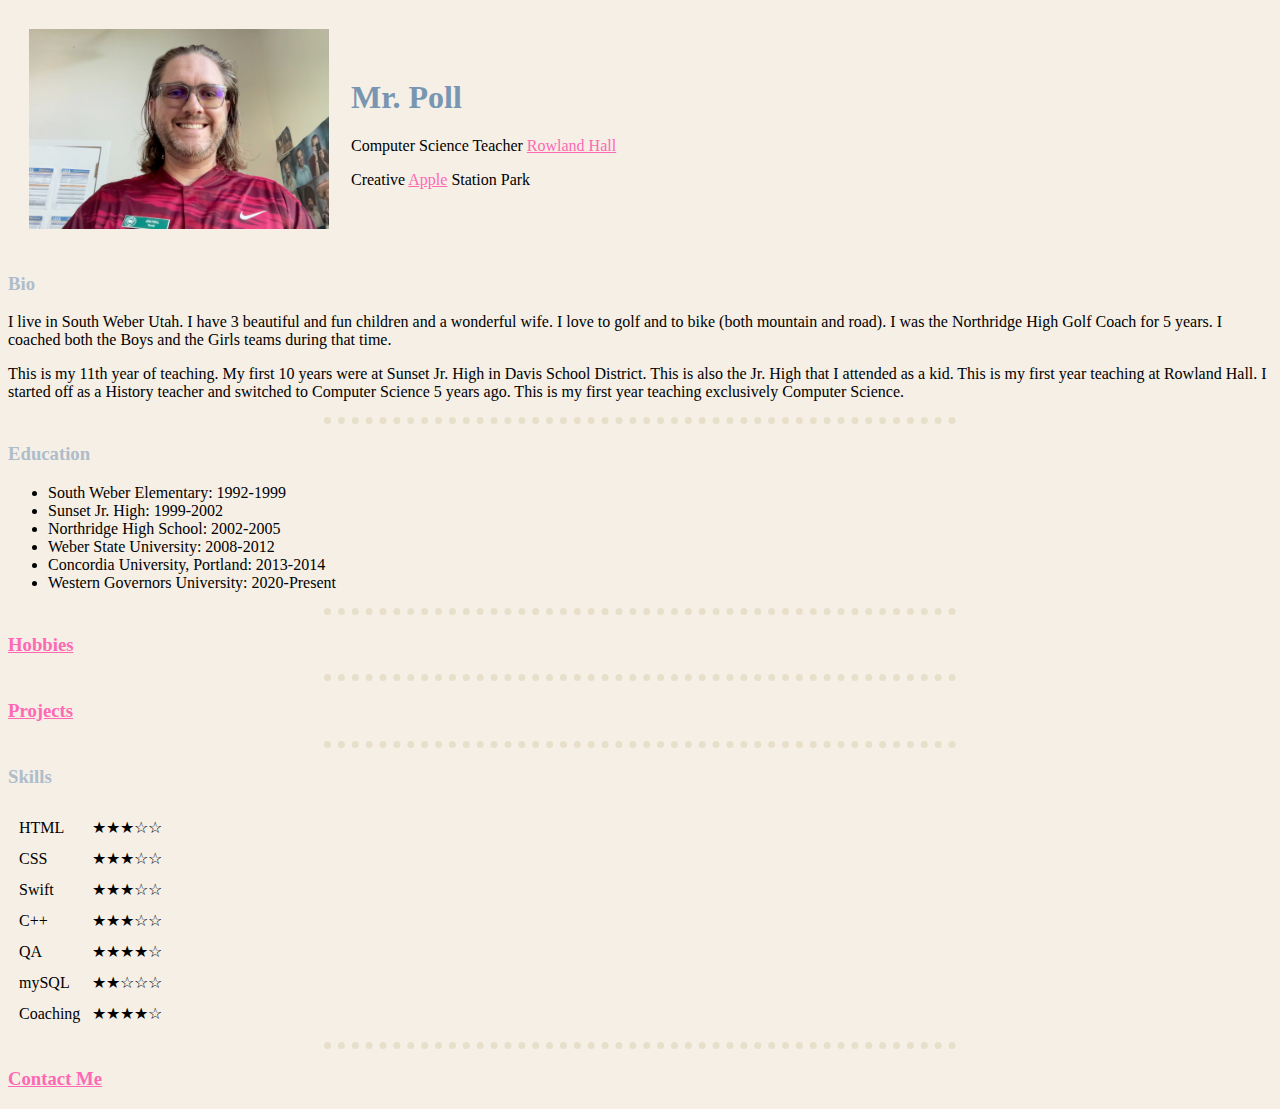
<file: index.html>
<!DOCTYPE html>
<html lang="en" dir="ltr">

<head>
  <meta charset="utf-8">
  <title>Mr. Poll Personal Website</title>
  <link rel="stylesheet" href="css/styles.css">
</head>

<body>
  <table cellspacing=20>
    <tr>
      <td><img src="images/personalPic.jpg" width="300" alt="Mr. Poll Photo"></td>
      <td>
        <h1>Mr. Poll</h1>
        <p>Computer Science Teacher <a href="https://www.rowlandhall.org">Rowland Hall</a></p>
        <p>Creative <a href="https://www.apple.com/today/">Apple</a> Station Park</p>
      </td>
    </tr>
  </table>



  <h3>Bio</h3>
  <p>I live in South Weber Utah. I have 3 beautiful and fun children and a wonderful wife. I love to golf and to bike (both mountain and road). I was the Northridge High Golf Coach for 5 years. I coached both the Boys and the Girls teams during that
    time.</p>
  <p>This is my 11th year of teaching. My first 10 years were at Sunset Jr. High in
    Davis School District. This is also the Jr. High that I attended as a kid. This is my first year teaching at Rowland Hall. I started off as a History teacher and switched to Computer Science 5 years ago. This is my first year teaching exclusively
    Computer Science.</p>

    <hr>

  <h3>Education</h3>
  <ul>
    <li>South Weber Elementary: 1992-1999</li>
    <li>Sunset Jr. High: 1999-2002</li>
    <li>Northridge High School: 2002-2005</li>
    <li>Weber State University: 2008-2012</li>
    <li>Concordia University, Portland: 2013-2014</li>
    <li>Western Governors University: 2020-Present</li>
  </ul>

  <hr>

  <h3><a href="hobbies.html">Hobbies</a></h3>

  <hr>

  <h3><a href="projects.html">Projects</a></h3>

  <hr>

  <h3>Skills</h3>
  <table cellspacing=10>
    <tr>
      <td>HTML</td>
      <td>★★★☆☆</td>
    </tr>
    <tr>
      <td>CSS</td>
      <td>★★★☆☆</td>
    </tr <tr>
    <td>Swift</td>
    <td>★★★☆☆</td>
    </tr>
    <tr>
      <td>C++</td>
      <td>★★★☆☆</td>
    </tr>
    <tr>
      <td>QA</td>
      <td>★★★★☆</td>
    </tr>
    <tr>
      <td>mySQL</td>
      <td>★★☆☆☆</td>
    </tr>
    <tr>
      <td>Coaching</td>
      <td>★★★★☆</td>
    </tr>
  </table>

  <hr>


  <h3><a href="contactMe.html">Contact Me</a></h3>


</body>

</html>
</file>
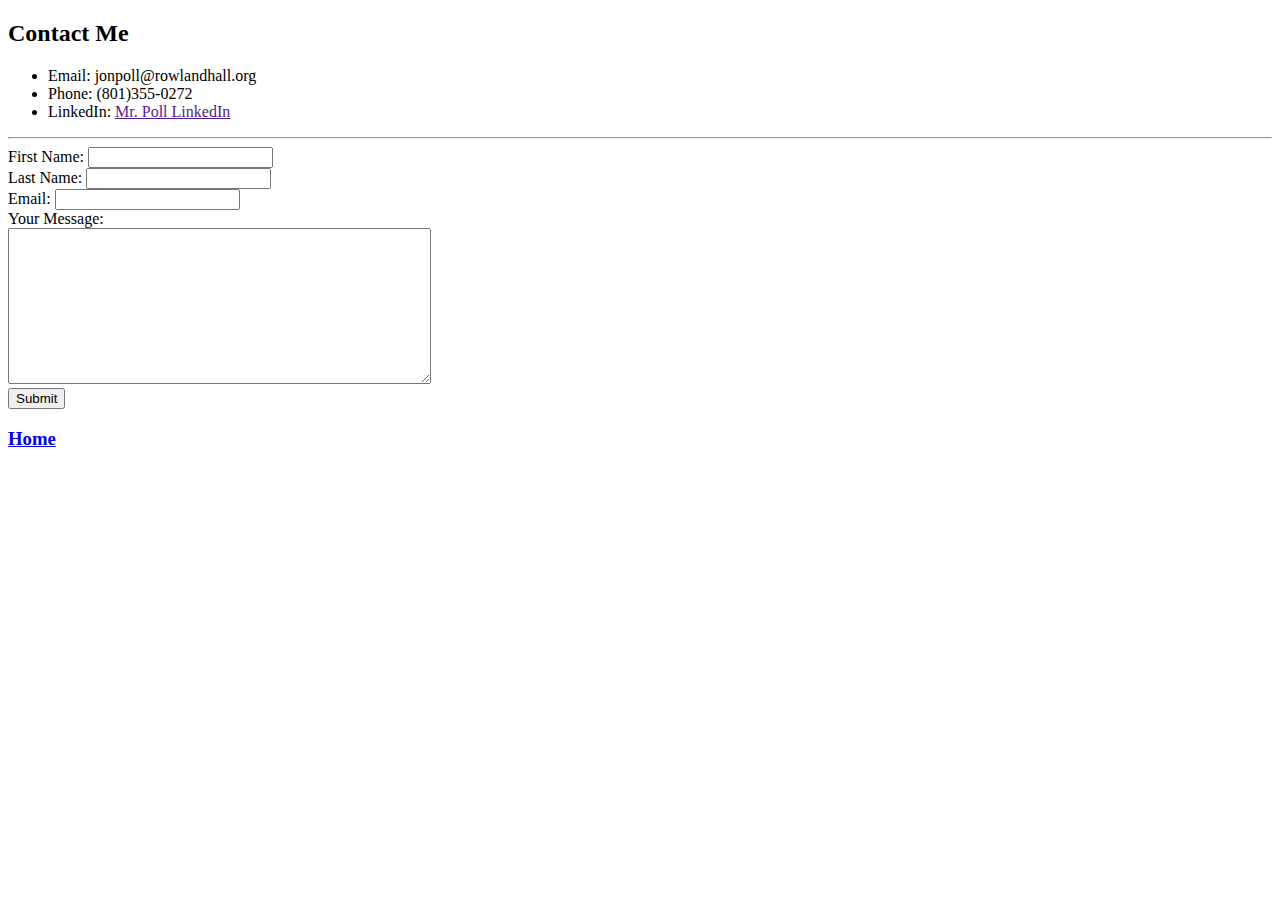
<file: contactMe.html>
<!DOCTYPE html>
<html lang="en" dir="ltr">
  <head>
    <meta charset="utf-8">
    <title>Mr. Poll Contact Me</title>
  </head>
  <body>

    <h2>Contact Me</h2>

    <ul>
      <li>Email: jonpoll@rowlandhall.org</li>
      <li>Phone: (801)355-0272</li>
      <li>LinkedIn: <a href="">Mr. Poll LinkedIn</a></li>
    </ul>

    <hr>

    <form class="" action="mailto: jonpoll@rowlandhall.org" method="post" enctype="text/plain">
      <label>First Name: </label>
      <input type="text" name="firstName" value=""><br>
      <label>Last Name: </label>
      <input type="text" name="lastName" value=""><br>
      <label>Email: </label>
      <input type="text" name="yourEmail" value=""><br>
      <label>Your Message:</label><br>
      <textarea name="yourMessage" rows="10" cols="50"></textarea><br>
      <input type="submit" name="">
    </form>

    <h3><a href="index.html">Home</a></h3>

  </body>
</html>
</file>
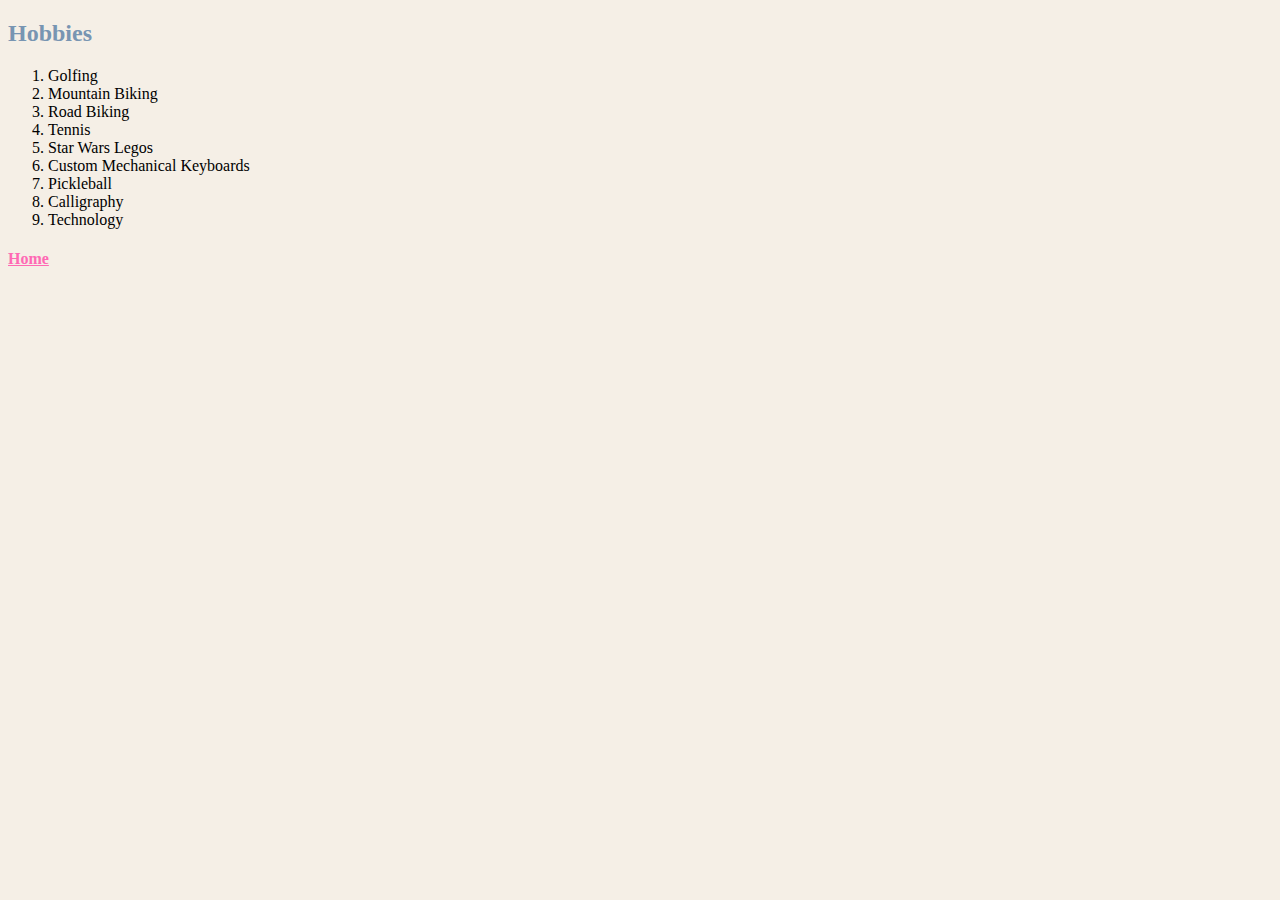
<file: hobbies.html>
<!DOCTYPE html>
<html lang="en" dir="ltr">
  <head>
    <meta charset="utf-8">
    <title>Mr. Poll Hobbies</title>
    <link rel="stylesheet" href="css/styles.css">
  </head>
  <body>
    <h2>Hobbies</h2>
    <ol>
      <li>Golfing</li>
      <li>Mountain Biking</li>
      <li>Road Biking</li>
      <li>Tennis</li>
      <li>Star Wars Legos</li>
      <li>Custom Mechanical Keyboards</li>
      <li>Pickleball</li>
      <li>Calligraphy</li>
      <li>Technology</li>
    </ol>


    <h4><a href="index.html">Home</a></h4>
  </body>
</html>
</file>
<file: css/styles.css>
body {
  background-color: #F5EFE6;
}
h1{
  color: #7895B2;
}
h2 {
  color: #7895B2;
}
h3 {
  color: #AEBDCA;
}
hr {
  border-style: none;
  border-top-style: dotted;
  height: 0;
  width: 50%;
  border-width: 7px;
  color: #E8DFCA;
}
a {
  color: hotpink;
}
</file>
